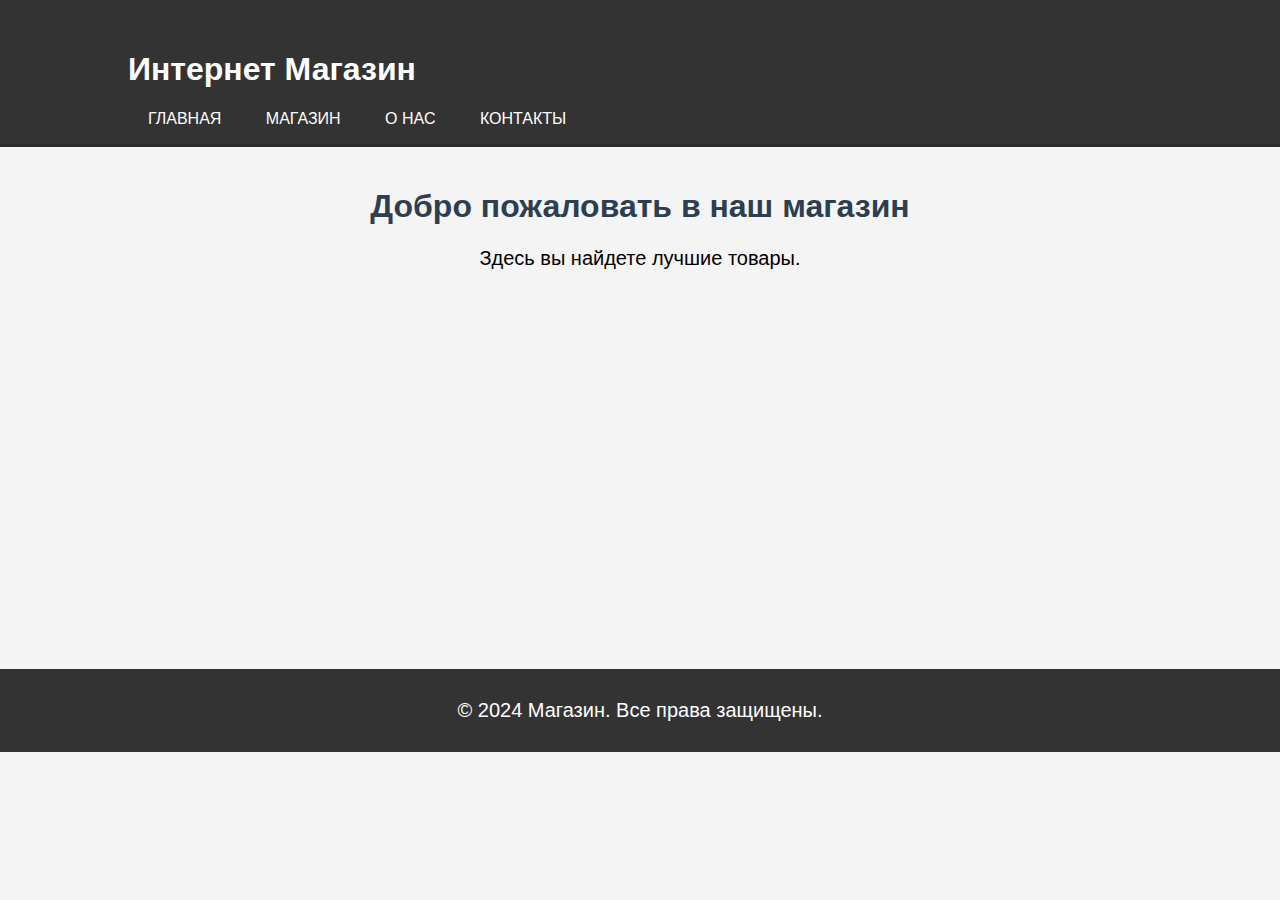
<file: index.html>
<!DOCTYPE html>
<html lang="ru">
<head>
    <meta charset="UTF-8">
    <meta name="viewport" content="width=device-width, initial-scale=1.0">
    <title>Главная | Интернет Магазин</title>
    <link rel="stylesheet" href="style.css">
    <link rel="stylesheet" href="https://fonts.googleapis.com/css2?family=Roboto:wght@400;700&display=swap">
    <script src="https://code.jquery.com/jquery-3.6.0.min.js"></script>
    <script src="https://cdn.jsdelivr.net/npm/@fancyapps/ui@4.0.26/dist/fancybox.umd.js"></script>
    <link rel="stylesheet" href="https://cdn.jsdelivr.net/npm/@fancyapps/ui@4.0.26/dist/fancybox.css" />
</head>
<body>
    <header>
        <div class="container">
            <h1>Интернет Магазин</h1>
            <nav>
                <ul>
                    <li><a href="index.html">Главная</a></li>
                    <li><a href="shop.html">Магазин</a></li>
                    <li><a href="about.html">О нас</a></li>
                    <li><a href="contact.html">Контакты</a></li>
                </ul>
            </nav>
        </div>
    </header>
    <main>
        <section id="content">
            <h1>Добро пожаловать в наш магазин</h1>
            <p>Здесь вы найдете лучшие товары.</p>
            <iframe class="video"  width="560" height="315" src="https://www.youtube.com/embed/QBN1r3YFM-Q?si=7h-ForfneWz7d01X" title="YouTube video player" frameborder="0" allow="accelerometer; autoplay; clipboard-write; encrypted-media; gyroscope; picture-in-picture; web-share" referrerpolicy="strict-origin-when-cross-origin" allowfullscreen></iframe>  
                </a>
            </div>
        </section>
    </main>
    <footer>
        <p>&copy; 2024 Магазин. Все права защищены.</p>
    </footer>
    <script>
        $(document).ready(function() {
            $('.dropbtn').click(function() {
                $('.dropdown-content').toggle();
            });
        });
    </script>
</body>
</html>
</file>
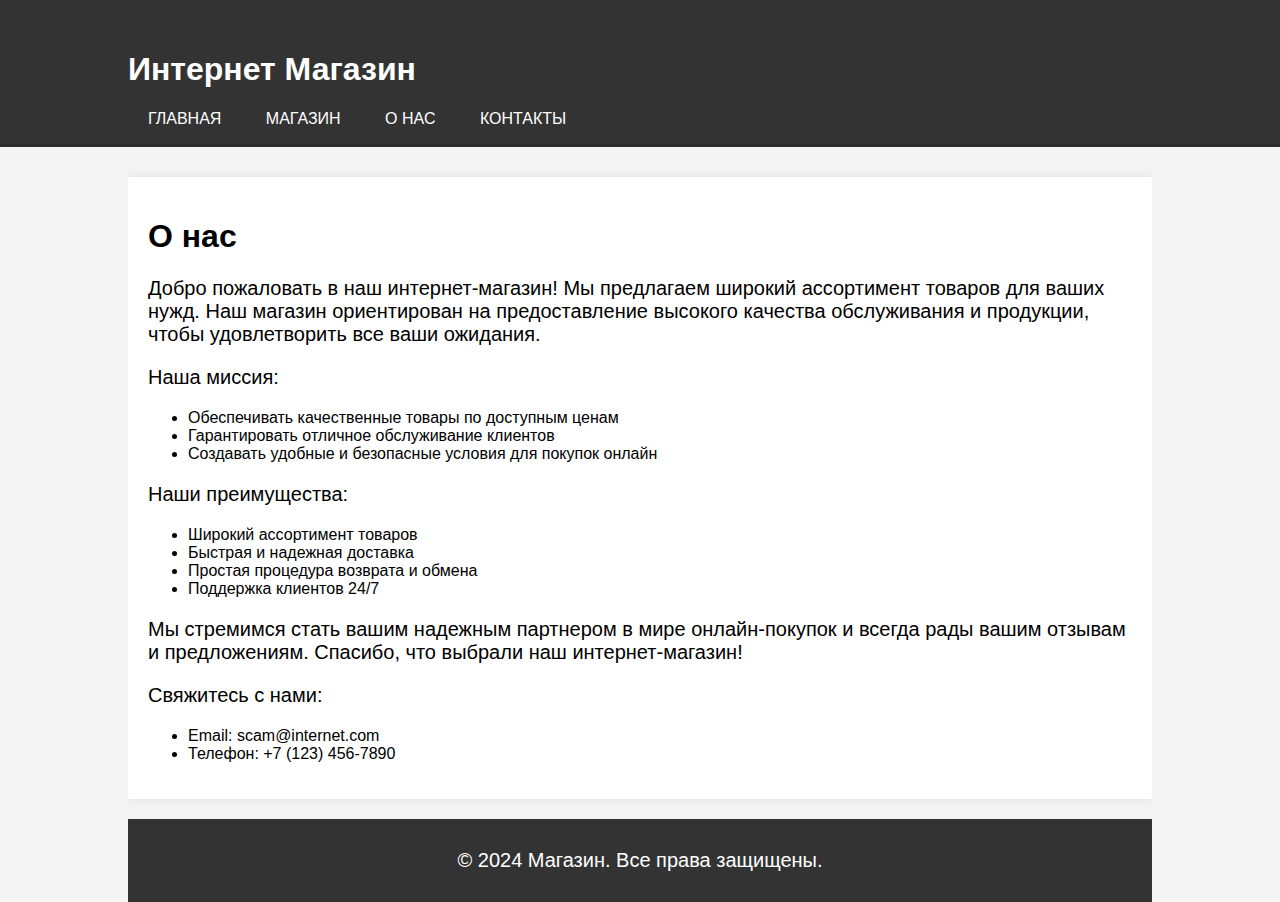
<file: about.html>
<!DOCTYPE html>
<html lang="ru">
    <head>
        <meta charset="UTF-8">
        <meta name="viewport" content="width=device-width, initial-scale=1.0">
        <title>Контакты | Интернет Магазин</title>
        <link rel="stylesheet" href="style.css">
    
    </head>
    <body>
        <header>
            <div class="container">
                <h1>Интернет Магазин</h1>
                <nav>
                    <ul>
                        <li><a href="index.html">Главная</a></li>
                        <li><a href="shop.html">Магазин</a></li>
                        <li><a href="about.html">О нас</a></li>
                        <li><a href="contact.html">Контакты</a></li>
                    </ul>
                </nav>
            </div>
        </header>
        <div class="container">
            <div class="main-content">
        <h1>О нас</h1>
        <p>Добро пожаловать в наш интернет-магазин! Мы предлагаем широкий ассортимент товаров для ваших нужд. Наш магазин ориентирован на предоставление высокого качества обслуживания и продукции, чтобы удовлетворить все ваши ожидания.</p>
        <p>Наша миссия:</p>
        <ul>
            <li>Обеспечивать качественные товары по доступным ценам</li>
            <li>Гарантировать отличное обслуживание клиентов</li>
            <li>Создавать удобные и безопасные условия для покупок онлайн</li>
        </ul>
        <p>Наши преимущества:</p>
        <ul>
            <li>Широкий ассортимент товаров</li>
            <li>Быстрая и надежная доставка</li>
            <li>Простая процедура возврата и обмена</li>
            <li>Поддержка клиентов 24/7</li>
        </ul>
        <p>Мы стремимся стать вашим надежным партнером в мире онлайн-покупок и всегда рады вашим отзывам и предложениям. Спасибо, что выбрали наш интернет-магазин!</p>
        <p>Свяжитесь с нами:</p>
        <ul>
            <li>Email: scam@internet.com</li>
            <li>Телефон: +7 (123) 456-7890</li>
        </ul>
    </div>
    <footer>
        <p>© 2024  Магазин. Все права защищены.</p>
    </footer>
</body>
</html>
</file>
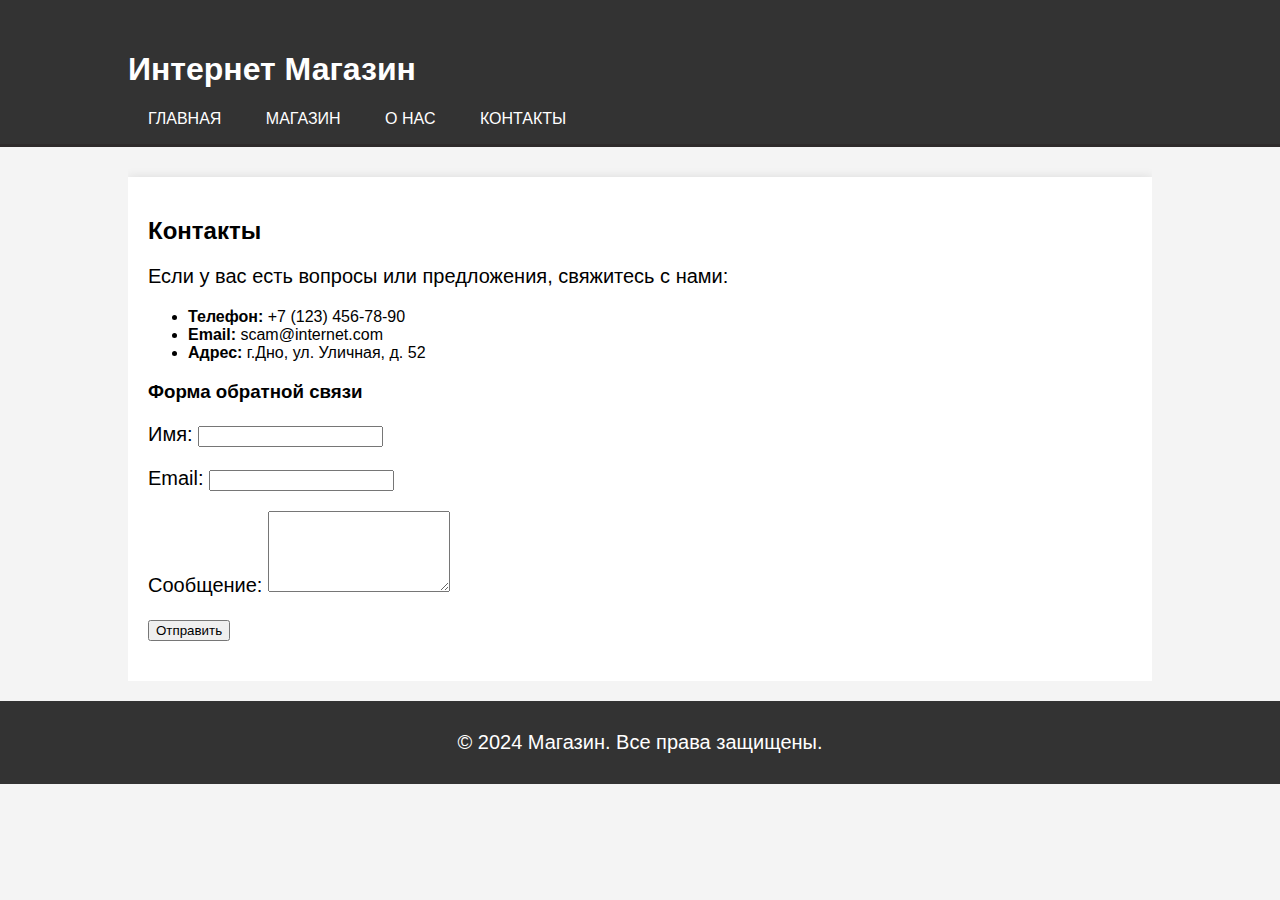
<file: contact.html>
<!DOCTYPE html>
<html lang="ru">
<head>
    <meta charset="UTF-8">
    <meta name="viewport" content="width=device-width, initial-scale=1.0">
    <title>Контакты | Интернет Магазин</title>
    <link rel="stylesheet" href="style.css">

</head>
<body>
    <header>
        <div class="container">
            <h1>Интернет Магазин</h1>
            <nav>
                <ul>
                    <li><a href="index.html">Главная</a></li>
                    <li><a href="shop.html">Магазин</a></li>
                    <li><a href="about.html">О нас</a></li>
                    <li><a href="contact.html">Контакты</a></li>
                </ul>
            </nav>
        </div>
    </header>
    <div class="container">
        <div class="main-content">
            <h2>Контакты</h2>
            <p>Если у вас есть вопросы или предложения, свяжитесь с нами:</p>
            <ul>
                <li><strong>Телефон:</strong> +7 (123) 456-78-90</li>
                <li><strong>Email:</strong> scam@internet.com</li>
                <li><strong>Адрес:</strong> г.Дно, ул. Уличная, д. 52</li>
            </ul>
            <h3>Форма обратной связи</h3>
            <form action="submit_form.php" method="post">
                <p>
                    <label for="name">Имя:</label>
                    <input type="text" id="name" name="name" required>
                </p>
                <p>
                    <label for="email">Email:</label>
                    <input type="email" id="email" name="email" required>
                </p>
                <p>
                    <label for="message">Сообщение:</label>
                    <textarea id="message" name="message" rows="5" required></textarea>
                </p>
                <p>
                    <button type="submit">Отправить</button>
                </p>
            </form>
        </div>
    </div>
    <footer>
        <p>© 2024  Магазин. Все права защищены.</p>
    </footer>
</body>
</html>
</file>
<file: style.css>
@font-face {
    font-family: 'Roboto';
    font-style: normal;
    font-weight: 400;
    font-display: swap;
    src: url(https://fonts.gstatic.com/s/roboto/v30/KFOmCnqEu92Fr1Mu5mxKOzY.woff2) format('woff2');
    unicode-range: U+0301, U+0400-045F, U+0490-0491, U+04B0-04B1, U+2116;
}

#header{
    width: 900px;
    height: 200px;
    background-color: #ffffff;
    margin-bottom: 10px;
    background-image: url(https://yandex.ru/images/search?text=магазин+фото+для+шапки+сайта&pos=7&rpt=simage&img_url=https%3A%2F%2Fsun9-30.userapi.com%2Fimpf%2F1n38BfJ48P9Atn6Z39BHLtYCHOhN5KXNH2x-SA%2FzhJRAJeq7NE.jpg%3Fsize%3D1920x768%26quality%3D95%26crop%3D368%2C0%2C1000%2C399%26sign%3D4c65b70c795c2974230406462fb3f636%26type%3Dcover_group&from=tabbar&lr=236z);
}


body {
    font-family: Arial, sans-serif;
    margin: 0;
    padding: 0;
    background-color: #f4f4f4;
}
.container {
    width: 80%;
    margin: auto;
    overflow: hidden;
}
header {
    background: #333;
    color: #fff;
    padding-top: 30px;
    min-height: 70px;
    border-bottom: #2e2b2b 3px solid;
}
header a {
    color: #fff;
    text-decoration: none;
    text-transform: uppercase;
    font-size: 16px;
}
header ul {
    padding: 0;
    list-style: none;
}
header li {
    display: inline;
    padding: 0 20px 0 20px;
}
.main-content {
    background: #fff;
    padding: 20px;
    margin-top: 30px;
    box-shadow: 0 0 10px rgba(0, 0, 0, 0.1);
}
footer {
    background: #333;
    color: #fff;
    text-align: center;
    padding: 10px 0;
    margin-top: 20px;
}

nav ul.menu {
    list-style: none;
    padding: 0;
    margin: 0;
    display: flex;
    justify-content: center;
}

nav ul.menu li {
    margin: 0 15px;
    position: relative;
}

nav ul.menu li a {
    color: #ecf0f1;
    text-decoration: none;
    padding: 10px;
    transition: color 0.3s;
}

nav ul.menu li a:hover {
    color: #3498db;
}

nav ul.menu li .dropdown-content {
    display: none;
    position: absolute;
    background-color: #ecf0f1;
    min-width: 160px;
    box-shadow: 0px 8px 16px 0px rgba(0, 0, 0, 0.2);
    z-index: 1;
}

nav ul.menu li .dropdown-content a {
    color: #2c3e50;
    padding: 12px 16px;
    text-decoration: none;
    display: block;
    text-align: left;
    transition: background-color 0.3s;
}

nav ul.menu li .dropdown-content a:hover {
    background-color: #bdc3c7;
}

nav ul.menu li:hover .dropdown-content {
    display: block;
}

main {
    padding: 20px;
    text-align: center;
}

main section {
    margin-bottom: 20px;
}

main section h1, main section h2 {
    color: #2c3e50;
}

footer {
    background: #333;
    color: #fff;
    text-align: center;
    padding: 10px 0;
    margin-top: 20px;
}


.icon-button {
    background-image: url("https://cs1.htmlacademy.ru/blog/html/how-to-button/b6eaec75968b4e1a67d215f17f2cccf6.png");
    background-size: 90px 97px;
}

p {
    font-size: 20px;
}

.center {
    text-align: center;
    font-size: 66px;
}
  
.carousel-new {
    height: 80vh;
}

.carousel-new img {
    display: block;
    height: 50vh;
    width: 100%;
    object-fit: contain;
}

.product-card {

}

.product-card .btn {
    background-color: #6e6b6b;
}
</file>
